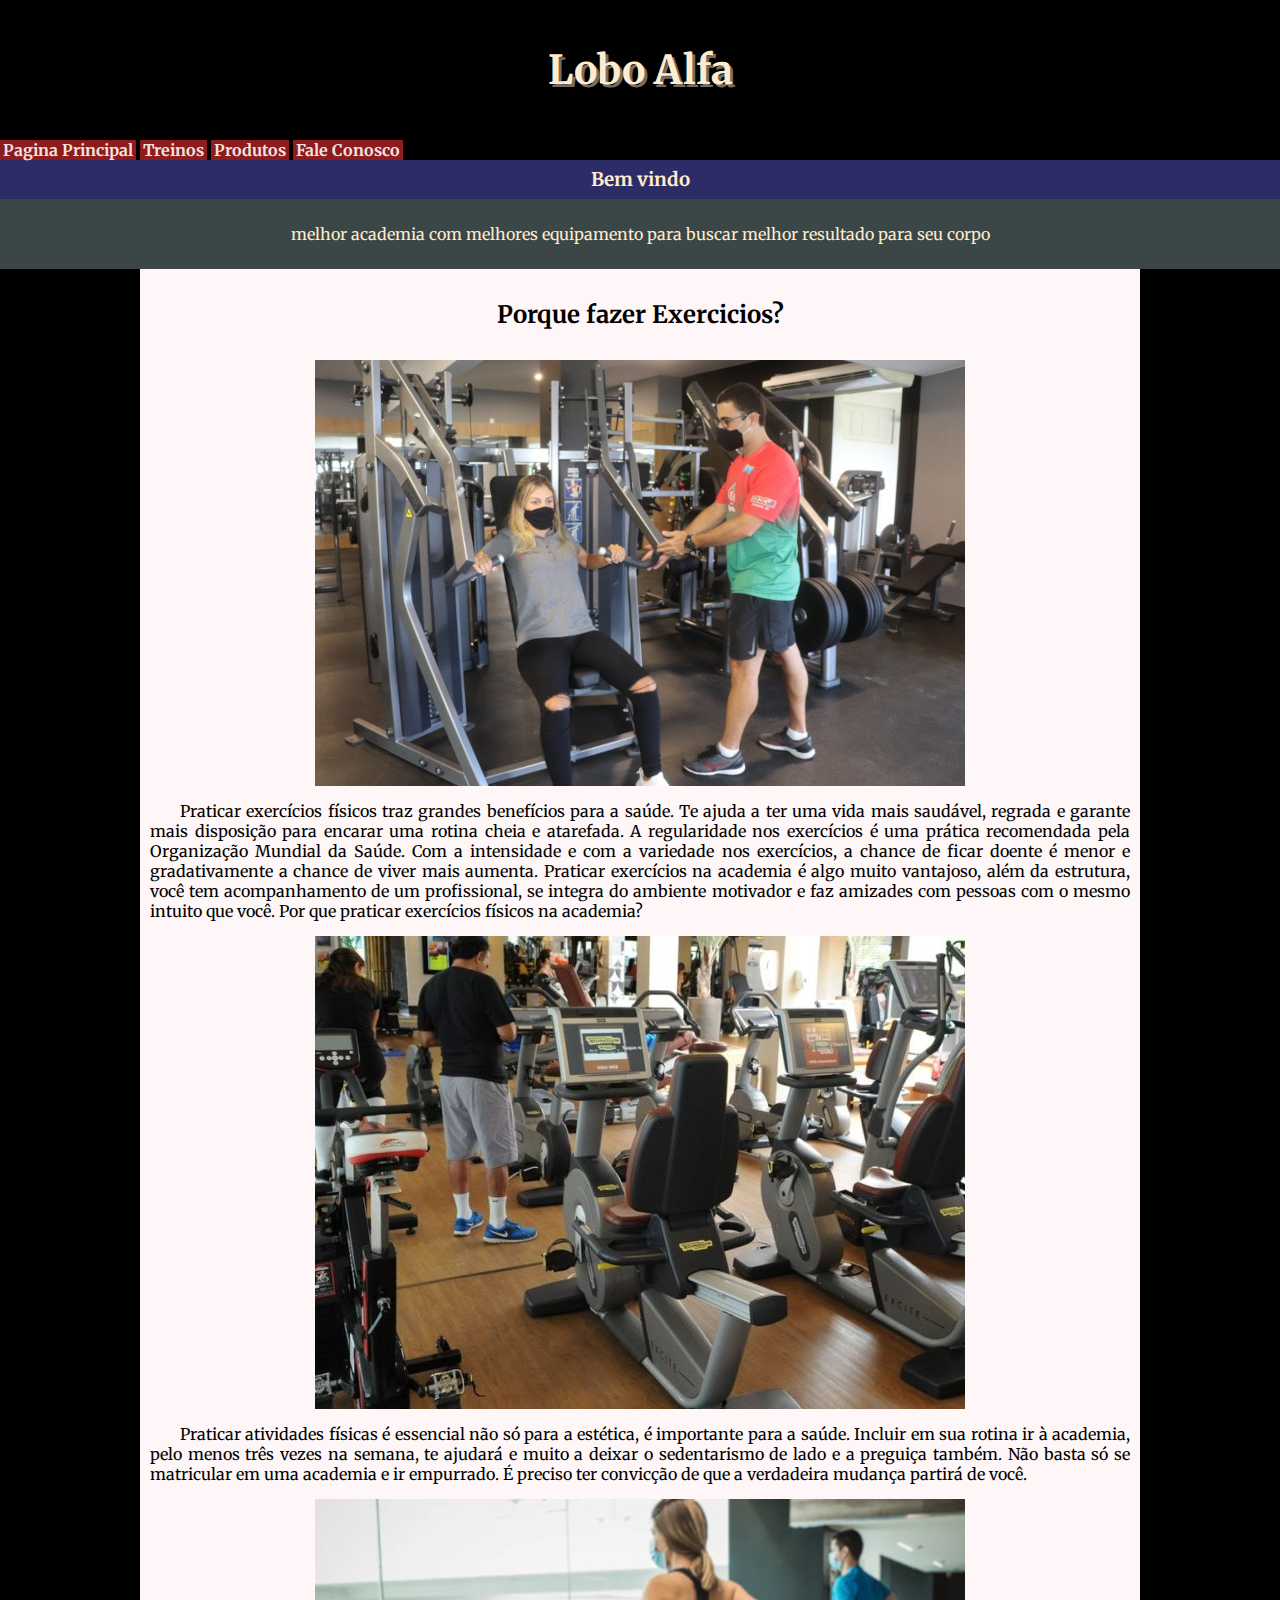
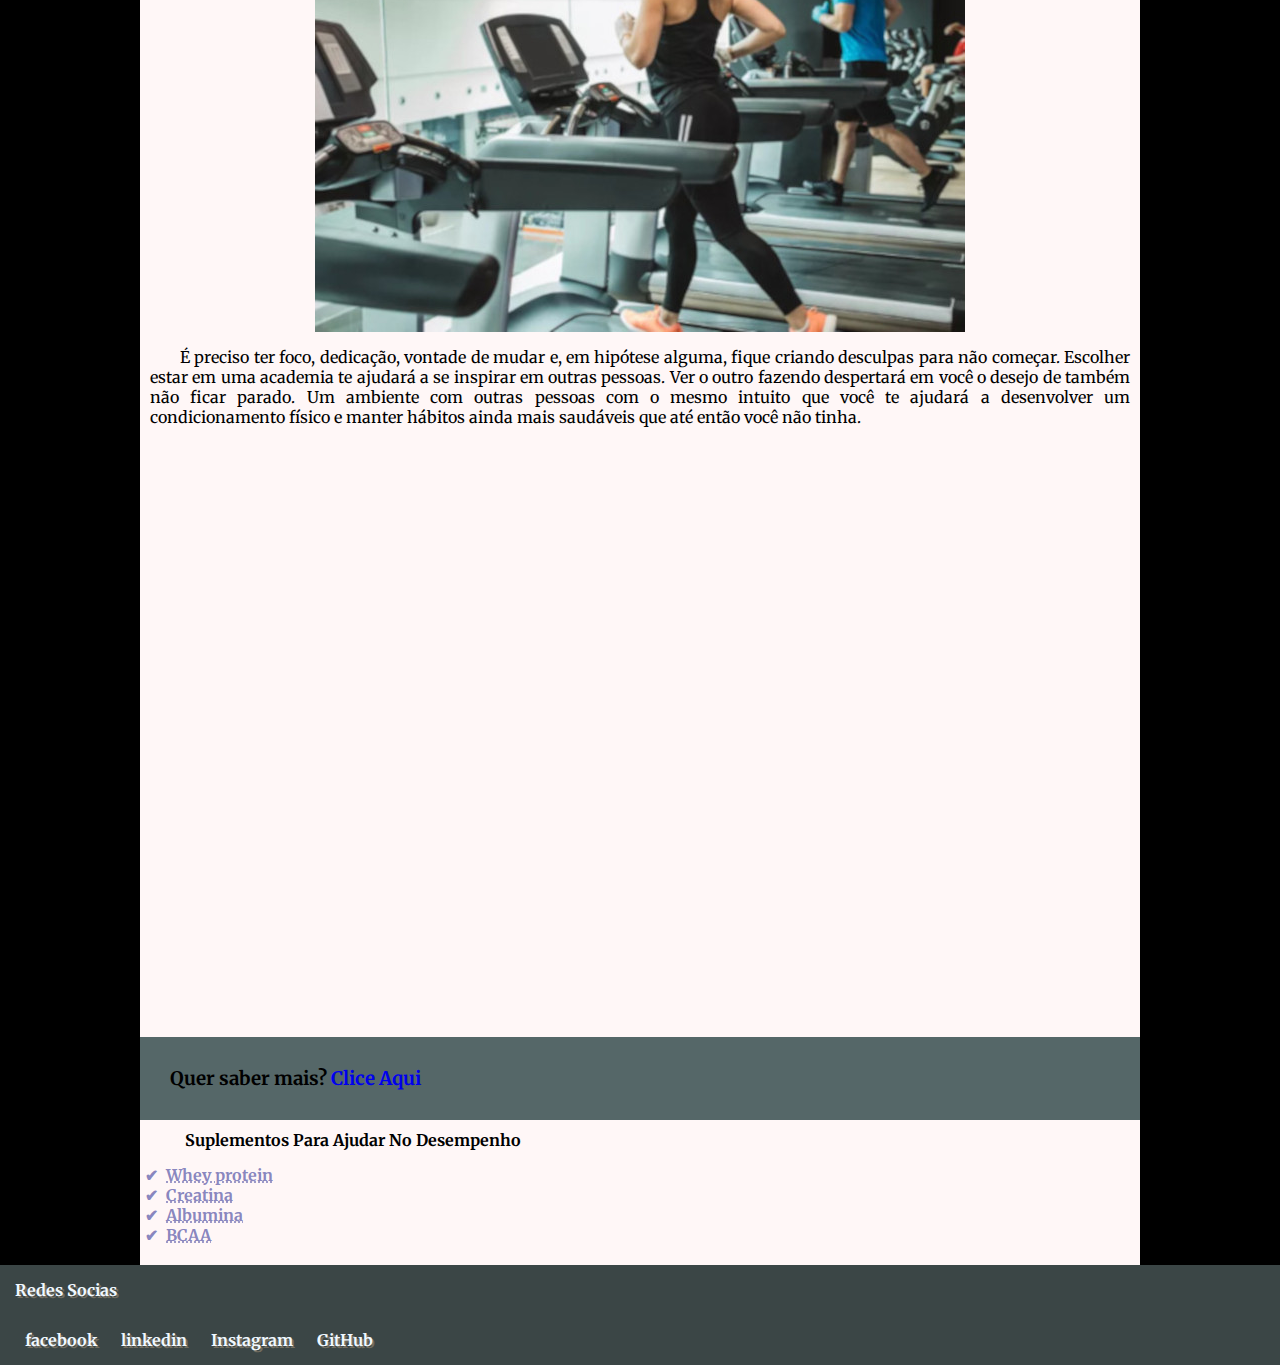
<file: index.html>
<!DOCTYPE html>
<html lang="pt-br">
<head>
    <meta charset="UTF-8">
    <meta http-equiv="X-UA-Compatible" content="IE=edge">
    <meta name="viewport" content="width=device-width, initial-scale=1.0">
    <title>Lobo Alfa</title>
    <link rel="shortcut icon" href="imagens/loboLogo.png" type="image/x-icon">
    <link rel="stylesheet" href="estilo/styleBorde.css">
    <link rel="stylesheet" href="estilo/style.css">
</head>
<body>
    <header>
     <h1>Lobo Alfa</h1> 
        <nav>
            <a href="#">Pagina Principal</a>
            <a href="#">Treinos</a>
            <a href="#">Produtos</a>
            <a href="#">Fale Conosco</a>
        </nav>
     <h3>Bem vindo</h3>
     <p>melhor academia com melhores equipamento para buscar melhor resultado para seu corpo</p>
        <main>
            <article>
                <h2>Porque fazer Exercicios?</h2>
                <img src="imagens/academia4.jpg" alt="">
                <p>
                Praticar exercícios físicos traz grandes benefícios para a saúde. Te ajuda a ter uma vida mais saudável, regrada e garante mais disposição para encarar uma rotina cheia e atarefada.
                A regularidade nos exercícios é uma prática recomendada pela Organização Mundial da Saúde. Com a intensidade e com a variedade nos exercícios, a chance de ficar doente é menor e gradativamente a chance de viver mais aumenta.
                Praticar exercícios na academia é algo muito vantajoso, além da estrutura, você tem acompanhamento de um profissional, se integra do ambiente motivador e faz amizades com pessoas com o mesmo intuito que você.
                Por que praticar exercícios físicos na academia?
                </p>
                <img src="imagens/academia5.jpg" alt="">
                <p>  
                Praticar atividades físicas é essencial não só para a estética, é importante para a saúde. 
                Incluir em sua rotina ir à academia, pelo menos três vezes na semana, te ajudará e muito a deixar o sedentarismo de lado e a preguiça também. 
                Não basta só se matricular em uma academia e ir empurrado. É preciso ter convicção de que a verdadeira mudança partirá de você. 
                </p>
                    <picture>
                        <source media="(max-width: 800px)" srcset="imagens/academia3PQ.jpg">
                        <img src="imagens/academia3.jpg" alt="">
                    </picture>
                <p>
                    É preciso ter foco, dedicação, vontade de mudar e, em hipótese alguma, fique criando desculpas para não começar.
                    Escolher estar em uma academia te ajudará a se inspirar em outras pessoas. Ver o outro fazendo despertará em você o desejo de também não ficar parado. 
                    Um ambiente com outras pessoas com o mesmo intuito que você te ajudará a desenvolver um condicionamento físico e manter hábitos ainda mais saudáveis que até então você não tinha.
                </p>
                <div class="video">
                <iframe width="560" height="315" src="https://www.youtube.com/embed/3ZB3xJbbab0" title="YouTube video player" frameborder="0" allow="accelerometer; autoplay; clipboard-write; encrypted-media; gyroscope; picture-in-picture" allowfullscreen></iframe>
                </div>
            </article>
            <aside>
                <h3>
                    Quer saber mais? <a href="https://www.fitmoda.com.br/beneficios-academia" target="_blank">Clice Aqui</a>
                </h3>
                 <p><strong>Suplementos Para Ajudar No Desempenho</strong></p>
                    <p> 
                        <ul>
                            <li><abbr title="Protein que auxilia na formação dos músculos">Whey protein</abbr></li>
                            <li><abbr title="produção de energia para as nossas células musculares">Creatina</abbr></li>
                            <li><abbr title="contém aminoácidos importantes para o funcionamento adequado do metabolismo">Albumina</abbr> </li>
                            <li><abbr title="é um suplemento nutricional que contém aminoácidos essenciais para o organismo e que é utilizado principalmente por atletas de alto rendimento">BCAA</abbr></li>
                        </ul>
                    </p>
            </aside>
        </main>
        <footer>
            <div>
             <strong>Redes Socias</strong> 
            </div>
            <div class="rede">
                <a href="#">facebook</a>
                <a href="https://www.linkedin.com/in/wendell-xavier-20b051144/" target="_blank">linkedin</a>
                <a href="https://www.instagram.com/wendell.25/" target="_blank">Instagram</a>
                <a href="https://github.com/wendellxavier" target="_blank">GitHub</a>
            </div>
        </footer>
    </header>
</body>
</html>
</file>
<file: estilo/styleBorde.css>
::-webkit-scrollbar {
    width: 10px;
}

::-webkit-scrollbar-track {
    background: rgb(190, 190, 190);
    border-radius: 30px;
}

::-webkit-scrollbar-thumb {
    background: #be1616b4;
    border-radius: 30px;
}
</file>
<file: estilo/style.css>
@charset "UTF-8";

@import url('https://fonts.googleapis.com/css2?family=Merriweather:wght@300&family=Roboto+Mono:wght@300&display=swap');

:root {

    --fonte-padrao: arial, verdana, helvetica, sans-serif;
    --fonte-principal: 'Merriweather', serif;
}

* { margin: auto;
    padding: 0px;
}

body {
    background-color: rgb(0, 0, 0);
    font-family: var(--fonte-principal);
}


header > h1{
    color: blanchedalmond;
    background-color: rgb(0, 0, 0);
    text-shadow: 3px 3px 0px #726d60;
    text-align: center;
    padding: 45px;
    font-size: 2.5em;
    font-weight: bolder;
    
}

header > h3{
    color: blanchedalmond;
    background-color:#44449ea6;
    text-align: center;
    padding: 8px;
}

header > p {
    color: blanchedalmond;
    background-color: #4a5757cc;;
    padding: 25px;
    text-align: center;
}

header > nav > a{
    color: rgba(255, 255, 255, 0.884);
    background-color: #fa323291;
    padding: 0px 3px;
    text-decoration: none;
    font-weight: bold;
    transition-duration: 0.5s;

}

nav > a:hover {
    background-color: rgb(53, 245, 53);
}

article > h2 {
    padding: 30px;
}



main{
    color: black;
    min-width: 320px;
    max-width: 1000px;
    background-color: #fff7f7;

}



main > article >h2{
    text-align: center;
    color: black
}

main img {
    width: 65%;

}

main > aside > h3{
    background-color: #4b5e5ff1;
    padding: 30px;

}

div {
    color: blanchedalmond;
    background-color: rgb(84, 84, 94);
    padding: 15px;
}

main p {
    margin: 15px 10px;
    text-align: justify;
    text-indent: 30px;
}

main a {
    text-decoration: none;
}

main a:hover {
    text-decoration: underline;
    color: #fa323291;

}

img {
    width: 90%;
    display: block;
    margin: auto;
}

div.video {
    background-color: #fff7f7;
    margin-bottom: 30px;
    padding-bottom: 55%;
    position: relative;
}

div.video > iframe {
    position: absolute;
    top: 5%;
    left: 5%;
    width: 90%;
    height: 90%;
}

aside > h3 {
    margin: -5px;
    font-weight: bolder;
}

aside > ul {
    list-style-type: '\2714\00A0\00A0';
    list-style-position: inside;
    font-weight: bold;
    color: #44449ea6;

}

aside {
    padding: 5px;
}


footer > div {
    background-color: #4a5757cc;
    color: aliceblue;
    text-shadow: 2px 2px 0px #726d60;

}




.rede > a{
    color: aliceblue;
    text-decoration: none;
    font-weight: bold;
    padding: 10px;
}

.rede > a:hover{
    background-color: rgb(53, 245, 53);
}
</file>
